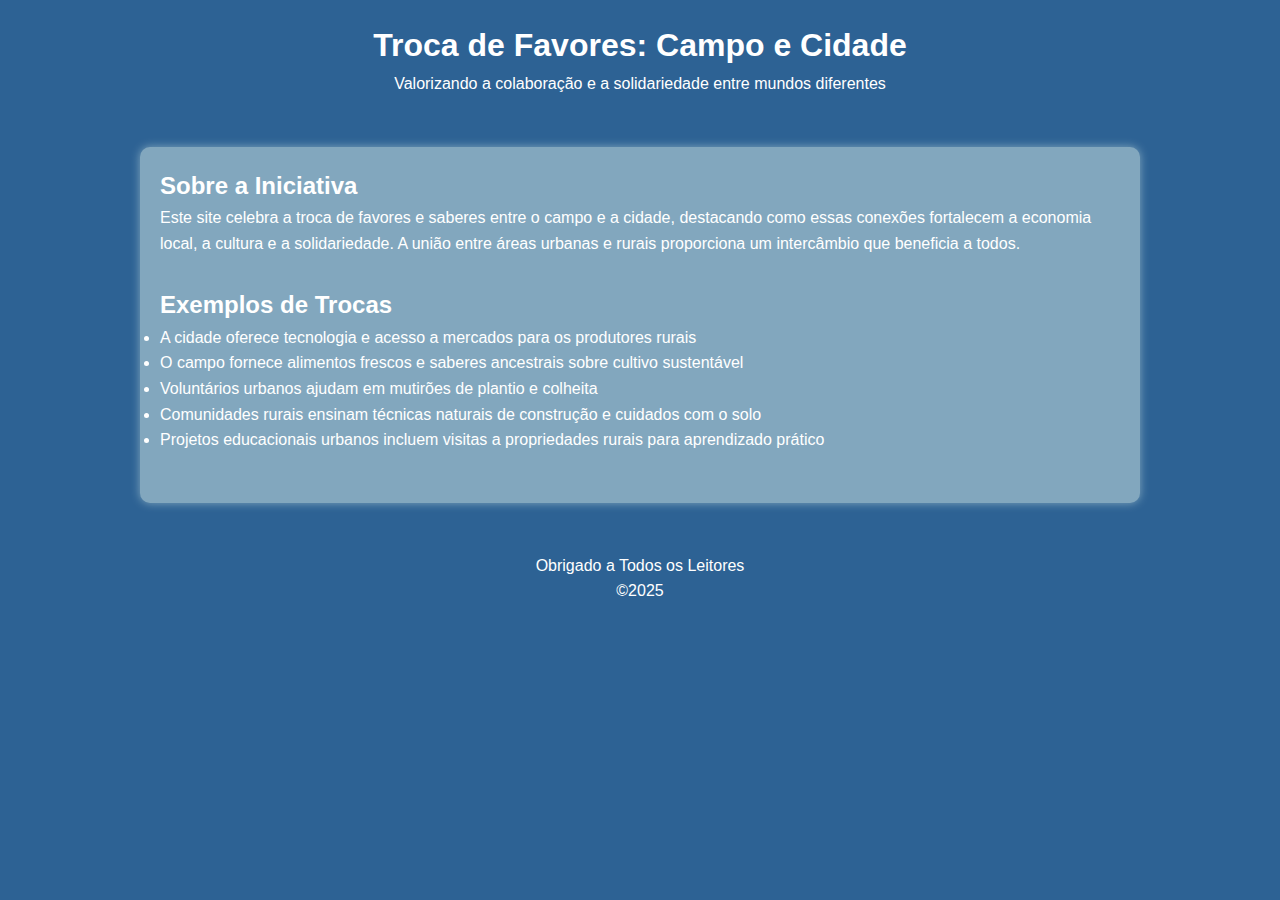
<file: index.html>
<!DOCTYPE html>
<html lang="pt-br">
<head>
  <meta charset="UTF-8">
  <meta name="viewport" content="width=device-width, initial-scale=1.0">
  <title>Troca de Saberes: Campo e Cidade</title>
  <link rel="stylesheet" href="styles.css">
</head>
<body>
  <header>
    <h1>Troca de Favores: Campo e Cidade</h1>
    <p>Valorizando a colaboração e a solidariedade entre mundos diferentes</p>
  </header>

  
  <div class="container">
    <section class="section" id="sobre">
      <h2>Sobre a Iniciativa</h2>
      <p>Este site celebra a troca de favores e saberes entre o campo e a cidade, destacando como essas conexões fortalecem a economia local, a cultura e a solidariedade. A união entre áreas urbanas e rurais proporciona um intercâmbio que beneficia a todos.</p>
    </section>

    <section class="section" id="exemplos">
      <h2>Exemplos de Trocas</h2>
      <ul>
        <li>A cidade oferece tecnologia e acesso a mercados para os produtores rurais</li>
        <li>O campo fornece alimentos frescos e saberes ancestrais sobre cultivo sustentável</li>
        <li>Voluntários urbanos ajudam em mutirões de plantio e colheita</li>
        <li>Comunidades rurais ensinam técnicas naturais de construção e cuidados com o solo</li>
        <li>Projetos educacionais urbanos incluem visitas a propriedades rurais para aprendizado prático</li>
      </ul>
    </section>
  </div>

  <footer class="footer">
    <p> Obrigado a Todos os Leitores </p>
    <p>   &copy;2025 </p>
  </footer>
</body>
</html>
</file>
<file: styles.css>
* {
  margin: 0;
  padding: 0;
  box-sizing: border-box;
  font-family: Arial, sans-serif;
}

body {
  background-color: #2d6294;
  color: #ffffff;
  line-height: 1.6;
}

header {
  background: linear-gradient(to right, #e0e0e0 #ffffff);
  color: rgb(255, 255, 255);
  padding: 20px 0;
  text-align: center;
}

nav {
  background-color: #0026ff
  padding: 10px;
  text-align: center;
}

nav a {
  color: rgb(255, 255, 255);
  margin: 0 15px;
  text-decoration: none;
  font-weight: bold;
}

nav a:hover {
  text-decoration: underline;
}

.container {
  max-width: 1000px;
  margin: 30px auto;
  padding: 20px;
  background-color: rgb(130, 167, 190);
  border-radius: 10px;
  box-shadow: 0 0 10px rgb(130, 167, 190);
}

.section {
  margin-bottom: 30px;
}

.section h2 {
  color: #6f85ff
  margin-bottom: 15px;
}

.footer {
  text-align: center;
  padding: 20px;
  background-color: #ffffff
  color: white #ffffff;
}
</file>
